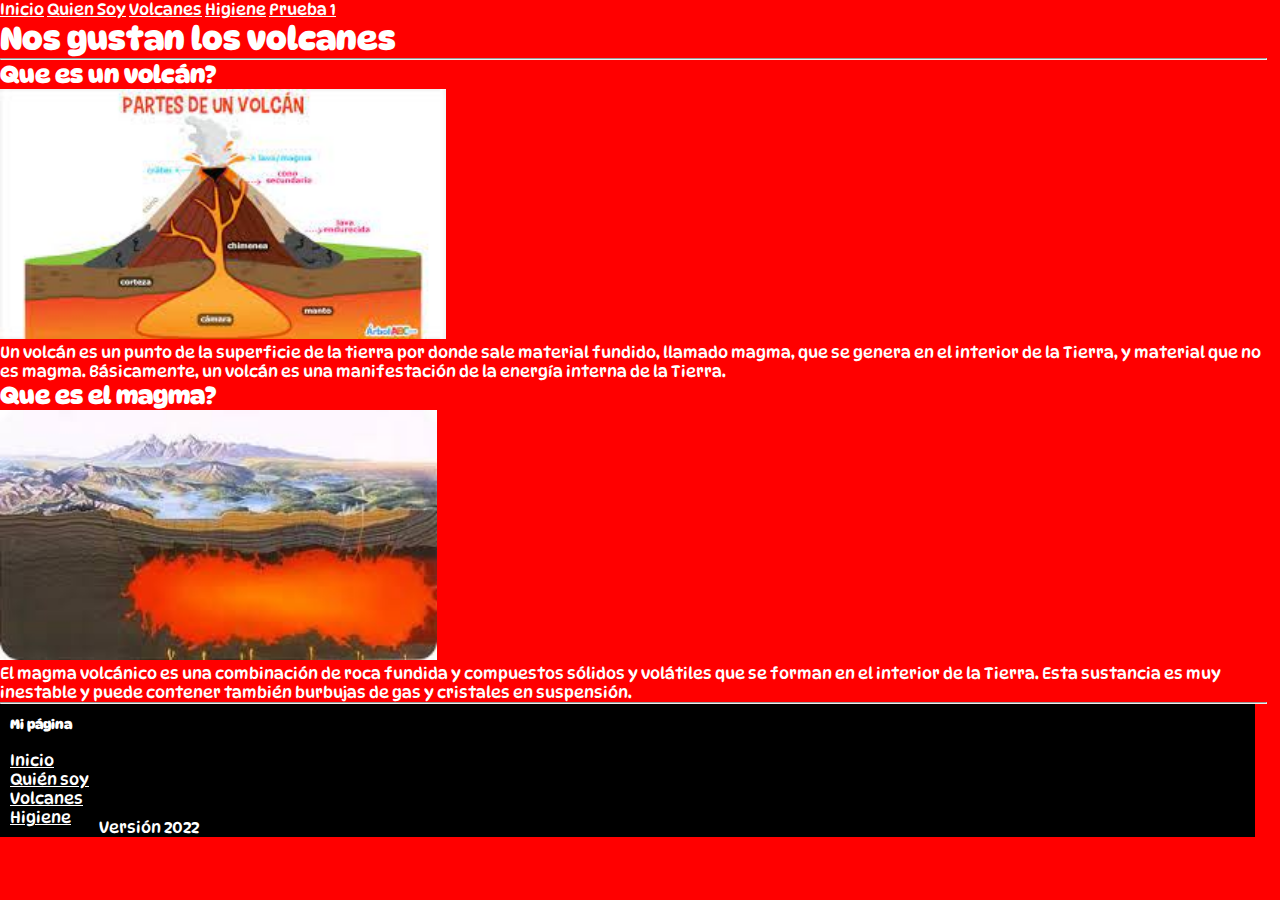
<file: Index.html>
<!DOCTYPE html>
<html lang="en">
<head>
    <meta charset="UTF-8">
    <meta http-equiv="X-UA-Compatible" content="IE=edge">
    <meta name="viewport" content="width=device-width, initial-scale=1.0">
   
    <link href="https://fonts.googleapis.com/css2?family=DynaPuff&family=Silkscreen&display=swap" rel="stylesheet">
    <link rel="stylesheet" href="Estilos/estilos.css">
    <link rel="icon" href="imagenes/volcano.ico">
    <title>Página de Toto</title>

</head>
<body>
    <header>
        <div>
            <section>
                <nav>
                    
                    <a href="Index.html">Inicio</a>
                    <a href="Quien_Soy.html">Quien Soy</a>
                    <a href="Volcanes.html">Volcanes</a>
                    <a href="Higiene.html">Higiene</a>
                    <a href="">Prueba 1</a>
                    <a href=""></a>
                    
                </nav>

                
               
                <h1>Nos gustan los volcanes  </h1>
                <hr>

            </section>
        </div>
    </header>


        <article>
            <section>
                <h2> Que es un volcán? </h2>
                
                <img src="imagenes/volcanes.jfif" alt="Volcanes" height="250px"> 
                

                <p>Un volcán es un punto de la superficie de la tierra por donde sale material fundido, llamado magma, que se genera en el interior de la Tierra, y material que no es magma. Básicamente, un volcán es una manifestación de la energía interna de la Tierra.</p>



            </section>

            <section>
                <h2>Que es el magma?</h2>

                <img src="imagenes/magma.jfif" alt="magma" height="250px">

                <p> El magma volcánico es una combinación de roca fundida y compuestos sólidos y volátiles que se forman en el interior de la Tierra. Esta sustancia es muy inestable y puede contener también burbujas de gas y cristales en suspensión.</p>



           
            


        
        </article>
        
        <hr>
        <footer class="footer">
         <br>
         <br>  

         <ul class="ul__footer">
                <li><h5>Mi página</h5></li>
                <br>
              <li><a href="Index.html">Inicio</a></li>
              <li><a href="Quien_Soy.html">Quién soy</a></li>
              <li><a href="Volcanes.html">Volcanes</a></li>
              <li><a href="Higiene.html">Higiene</a></li>
         </ul>
            <br>
            <p>Versión 2022</p>


        </footer>


    
</body>
</html>
</file>
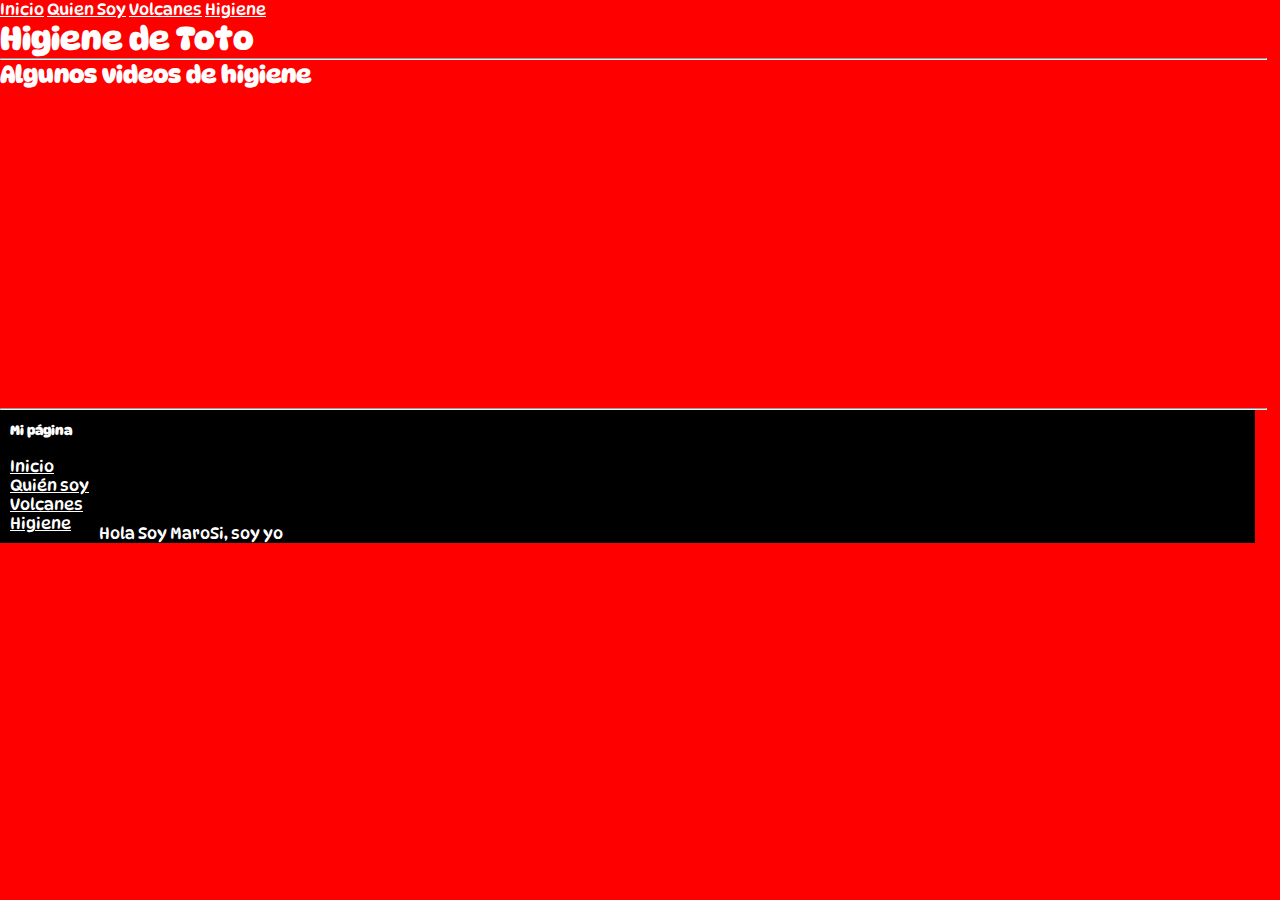
<file: Higiene.html>
<!DOCTYPE html>
<html lang="en">
<head>
    <meta charset="UTF-8">
    <meta http-equiv="X-UA-Compatible" content="IE=edge">
    <meta name="viewport" content="width=device-width, initial-scale=1.0">
   
    <link href="https://fonts.googleapis.com/css2?family=DynaPuff&family=Silkscreen&display=swap" rel="stylesheet">
    <link rel="stylesheet" href="Estilos/estilos.css">
    <link rel="icon" href="imagenes/volcano.ico">
    <title>Página de Toto</title>

</head>
<body>
    <header>
        <div>
            <section>
                <nav>
                    
                    <a href="Index.html">Inicio</a>
                    <a href="Quien_Soy.html">Quien Soy</a>
                    <a href="Volcanes.html">Volcanes</a>
                    <a href="Higiene.html">Higiene</a>
                    <a href=""></a>
                    <a href=""></a>
                    
                </nav>

                
               
                <h1>Higiene de Toto </h1>
                <hr>

            </section>
        </div>
    </header>


        <article>
            <section>
                <h2> Algunos videos de higiene </h2>

                <p></p>
                <ul>
                <li>
                    <figure>
                        <iframe width="560" height="315" src="https://www.youtube.com/embed/PSw6wj2ppGk" title="YouTube video player" frameborder="0" allow="accelerometer; autoplay; clipboard-write; encrypted-media; gyroscope; picture-in-picture" allowfullscreen></iframe>
        
                    </figure>
        
                 </li>
                </ul>

            </section>

            <section>
                



           
            


        
        </article>
        
        <hr>
        <footer class="footer">
         <br>
         <br>  
          
         <ul class="ul__footer">
                <li><h5>Mi página</h5></li>
                <br>
              <li><a href="Index.html">Inicio</a></li>
              <li><a href="Quien_Soy.html">Quién soy</a></li>
              <li><a href="Volcanes.html">Volcanes</a></li>
              <li> <a href="Higiene.html">Higiene</a></li>
         </ul>
            <br>

            <p>Hola Soy Maro <span>Si, soy yo   </span></p>
            <br>


        </footer>


    
</body>
</html>
</file>
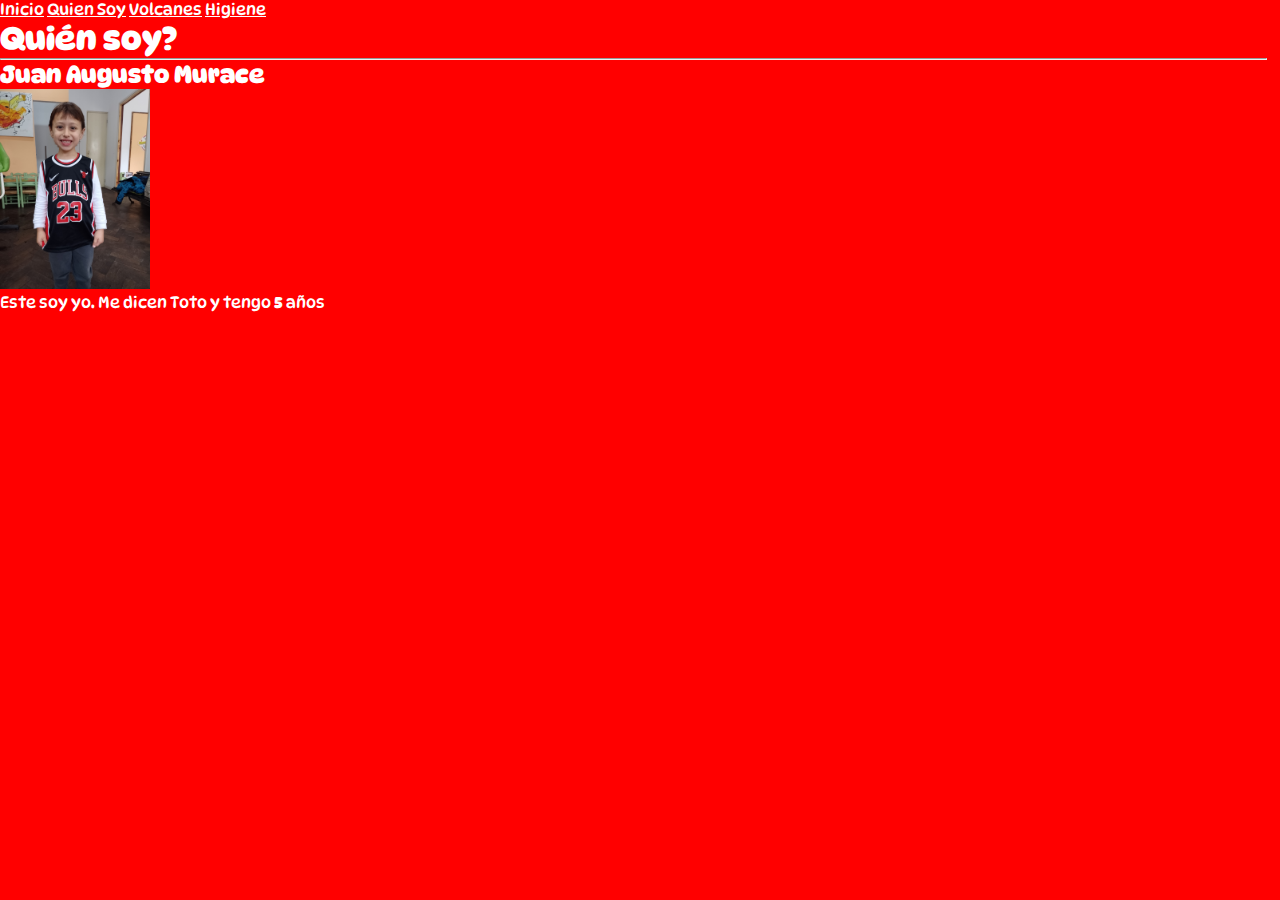
<file: Quien_Soy.html>
<!DOCTYPE html>
<html lang="en">
<head>
    <meta charset="UTF-8">
    <meta http-equiv="X-UA-Compatible" content="IE=edge">
    <meta name="viewport" content="width=device-width, initial-scale=1.0">
    <meta name="keywords: Google Sheets, Spreadsheets, hojas de cálculo avanzado, shortcuts, GAS, Google App Script, español">
    <meta name="description: Ayudas para solucionar problemas en Excel, Google Sheets y hojas de cálculo">
    <meta name="Author: Ing. Ind. Mariano Murace">
    <link rel="stylesheet" href="Estilos/estilos.css">
    <link href="https://fonts.googleapis.com/css2?family=DynaPuff&family=Silkscreen&display=swap" rel="stylesheet">
    <link rel="icon" href="imagenes/volcano.ico">
    <title>Página de Toto</title>

</head>
<body>
    <header>
        <div>
            
            <section>
                <nav>
                    
                    <a href="Index.html">Inicio</a>
                    <a href="Quien_Soy.html">Quien Soy</a>
                    <a href="Volcanes.html">Volcanes</a>
                    <a href="Higiene.html">Higiene</a>
                    <a href=""></a>
                    <a href=""></a>
                    
                </nav>

                
               
                <h1>Quién soy? </h1>
                <hr>

            </section>
        </div>
    </header>

<article>
    <header>

        <h2>Juan Augusto Murace</h2>

            <figure>
                <img src="imagenes/Toto.jpg" height="200vh" alt="Toto" >
                <figcaption>
                    Este soy yo. Me dicen Toto y tengo <strong> 5 </strong> años

                </figcaption>
            </figure>

    </header>


</article>

</body>

</html>
</file>
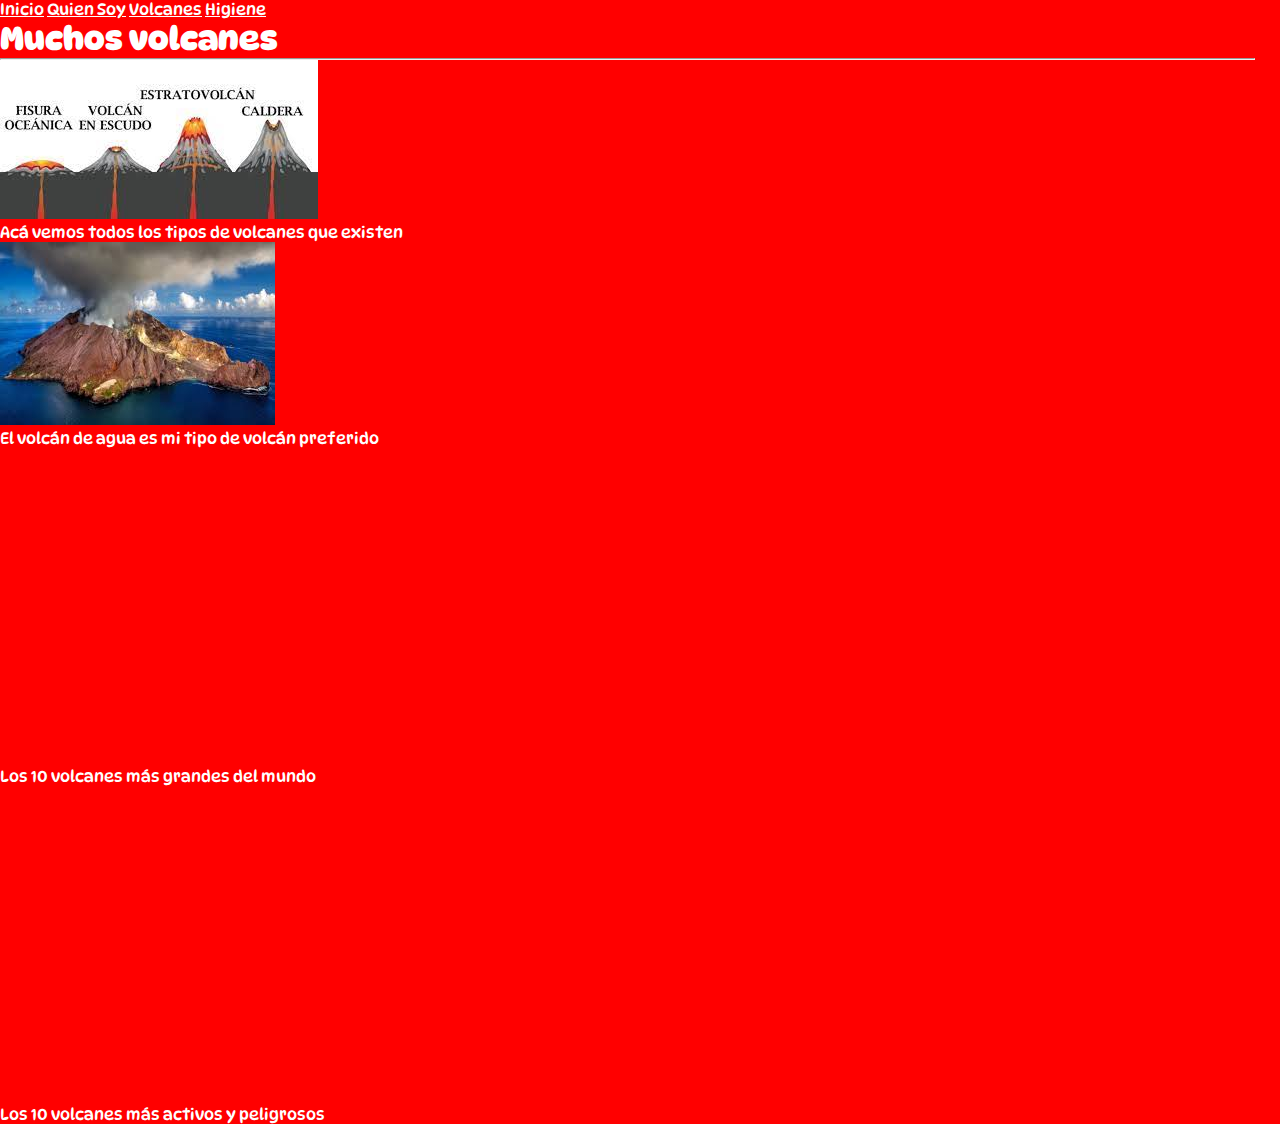
<file: Volcanes.html>
<!DOCTYPE html>
<html lang="en">
<head>
    <meta charset="UTF-8">
    <meta http-equiv="X-UA-Compatible" content="IE=edge">
    <meta name="viewport" content="width=device-width, initial-scale=1.0">
    <meta name="keywords: Google Sheets, Spreadsheets, hojas de cálculo avanzado, shortcuts, GAS, Google App Script, español">
    <meta name="description: Ayudas para solucionar problemas en Excel, Google Sheets y hojas de cálculo">
    <meta name="Author: Ing. Ind. Mariano Murace">
    <link rel="stylesheet" href="Estilos/estilos.css">
    <link href="https://fonts.googleapis.com/css2?family=DynaPuff&family=Silkscreen&display=swap" rel="stylesheet">
    <link rel="icon" href="imagenes/volcano.ico">
    <title>Página de Toto</title>

</head>
<body>
    <header>
        <div class="header">
            <section>
                <nav class="nav">
                    
                    <a href="Index.html">Inicio</a>
                    <a href="Quien_Soy.html">Quien Soy</a>
                    <a href="Volcanes.html">Volcanes</a>
                    <a href="Higiene.html">Higiene</a>
                    <a href=""></a>
                    <a href=""></a>
                    
                </nav>

                
               
                <h1>Muchos volcanes</h1>
                <hr>

            </section>
        </div>
    </header>

<article>
   
    <ul>
        <li> 
            <figure>
                 <img src="imagenes/tipos de volcanes.jfif" alt="Tipos de volcanes"></li>
                <figcaption>
                    Acá vemos todos los tipos de volcanes que existen

                </figcaption>
            </figure> 
        </li>
        <li>
            <figure>
                <img src="imagenes/volcan de agua.jfif" alt="Volcán de agua">
                <figcaption>
                    El volcán de agua es mi tipo de volcán preferido

                </figcaption>

            </figure>

        </li>

        <li>
            <figure>
                <iframe width="560" height="315" src="https://www.youtube.com/embed/5RjD-k7qsUo" title="YouTube video player" frameborder="0" allow="accelerometer; autoplay; clipboard-write; encrypted-media; gyroscope; picture-in-picture" allowfullscreen></iframe>
            <figcaption>
                Los 10 volcanes más grandes del mundo
            </figcaption>   
            </figure>
        </li>

        <li>
            <figure>
                <iframe width="560" height="315" src="https://www.youtube.com/embed/lOsvjN5R3Gg" title="YouTube video player" frameborder="0" allow="accelerometer; autoplay; clipboard-write; encrypted-media; gyroscope; picture-in-picture" allowfullscreen></iframe>
            <figcaption>
                Los 10 volcanes más activos y peligrosos
            </figcaption>   
            </figure>
                    
         </li>

         
    </ul>


</article>

</body>

</html>
</file>
<file: Estilos/estilos.css>
*{
    font-family: DynaPuff;
    padding: 0px;
    margin: 0px;
    color: white;
}

body{
    background-color: red;
    width: 99%;
   height: fit-content; 
}

h1{
    font-size: 250 px;
}

.header{
    color: red;
    width: 99%;
    height: fit-content; 
}

.footer{
    width: 99%;
    height: fit-content;
    display: flex;
    align-items: center;
    align-content: center;
    flex-wrap: wrap;
    background-color: black;
    color: white;
    
}

.ul__footer{
    display: flex;
    flex-direction: column;
    -webkit-column-count: 3;
    -moz-column-count: 3;
    column-count: 3;
    
    
    margin: 10px;
    
}

footer p{
    display: flex;
    align-content:flex-end;    
    align-self:flex-end;
    justify-content:right;


    


}
</file>
